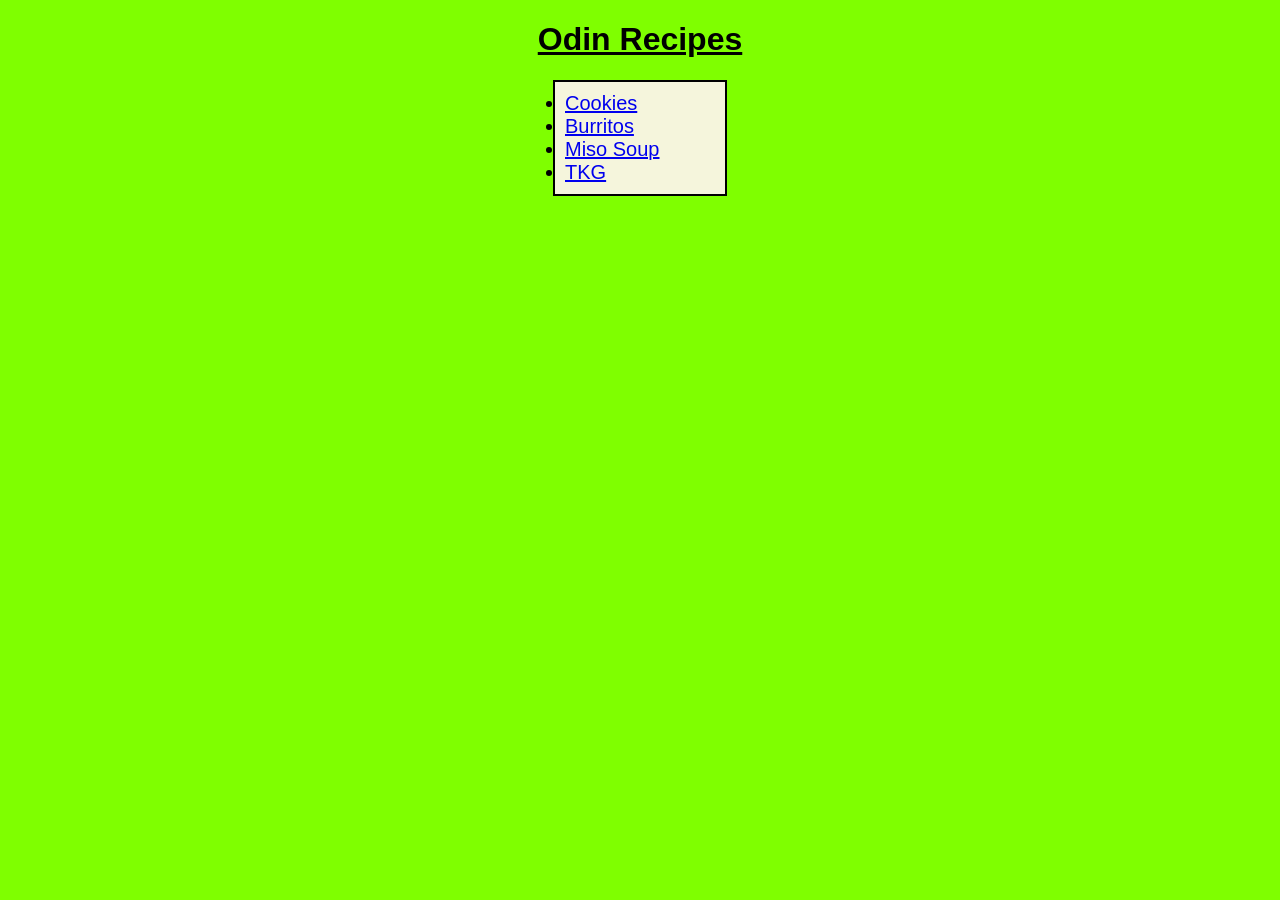
<file: index.html>
<!DOCTYPE html>
<html lang="en">
<head>
    <meta charset="UTF-8">
    <meta name="viewport" content="width=device-width, initial-scale=1.0">
    <title>Odin Recipes</title>
    <link rel="stylesheet" href="styles.css">
</head>
<body id="home">
    <h1>Odin Recipes</h1>
    <ul class="ulist">
        <li><a href="recipes/cookies.html">Cookies</a></li>
        <li><a href="recipes/burritos.html">Burritos</a></li>
        <li><a href="recipes/miso_soup.html">Miso Soup</a></li>
        <li><a href="recipes/tkg.html">TKG</a></li>
    </ul>
</body>
</html>
</file>
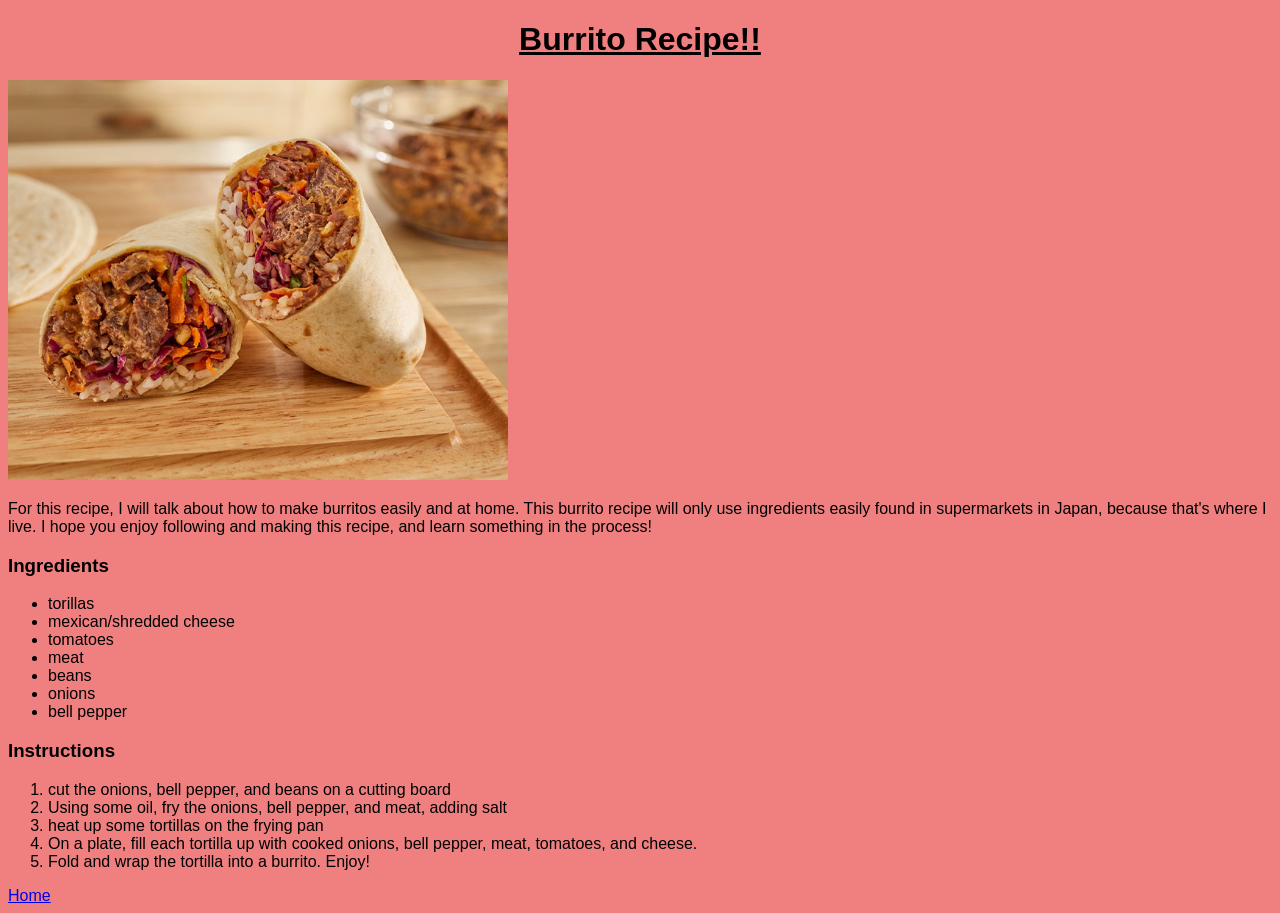
<file: recipes/burritos.html>
<!DOCTYPE html>
<html lang="en">
<head>
    <meta charset="UTF-8">
    <meta name="viewport" content="width=device-width, initial-scale=1.0">
    <title>Burrito Recipe</title>
     <link rel="stylesheet" href="../styles.css">
</head>
<body id="burritos">
    <h1>Burrito Recipe!!</h1>
    <img src="../images/burritos.jpg" width="500" alt="image of some burritos"/>

    <p>
        For this recipe, I will talk about how to make burritos easily and at home. This burrito 
        recipe will only use ingredients easily found in supermarkets in Japan, because that's where I live. 
        I hope you enjoy following and making this recipe, and learn something in the process!
    </p>
    <h3>Ingredients</h3>
    <ul>
        <li>torillas</li>
        <li>mexican/shredded cheese</li>
        <li>tomatoes</li>
        <li>meat</li>
        <li>beans</li>
        <li>onions</li>
        <li>bell pepper</li>
    </ul>

    <h3>Instructions</h3>
    <ol>
        <li>cut the onions, bell pepper, and beans on a cutting board</li>
        <li>Using some oil, fry the onions, bell pepper, and meat, adding salt</li>
        <li>heat up some tortillas on the frying pan</li>
        <li>On a plate, fill each tortilla up with cooked onions, bell pepper, meat, tomatoes, and cheese.  </li>
        <li>Fold and wrap the tortilla into a burrito. Enjoy!</li>
    </ol>

     <a href="../index.html">Home</a>
</body>
</html>
</file>
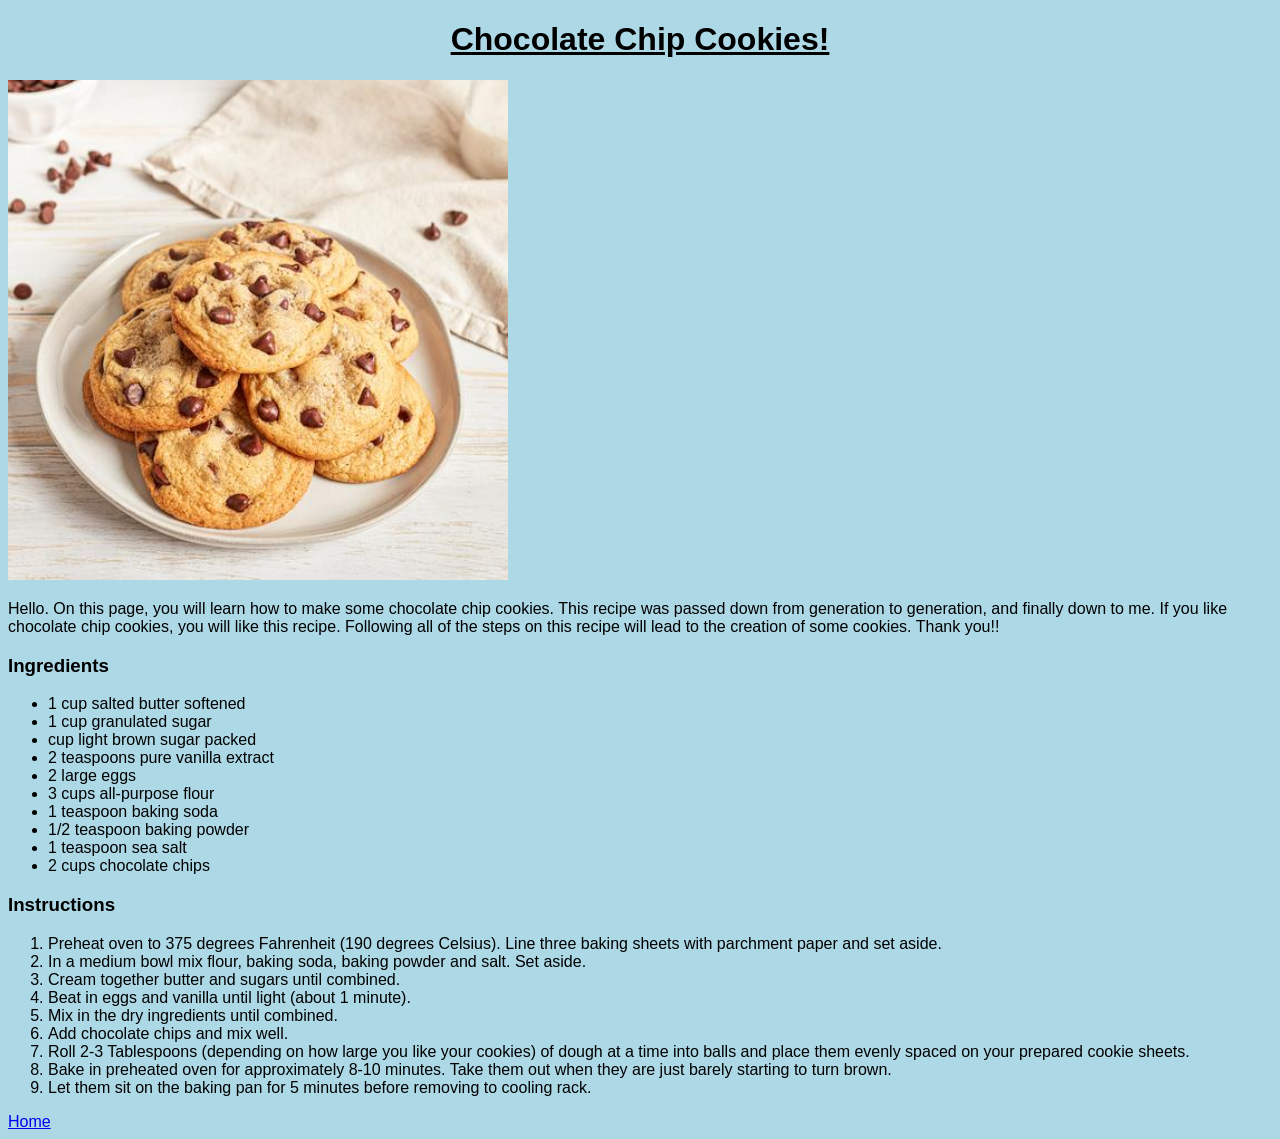
<file: recipes/cookies.html>
<!DOCTYPE html>
<html lang="en">
<head>
    <meta charset="UTF-8">
    <meta name="viewport" content="width=device-width, initial-scale=1.0">
    <title>Cookies Recipe</title>
    <link rel="stylesheet" href="../styles.css">

</head>
<body id="cookies">
    <h1>Chocolate Chip Cookies!</h1>

      <img src='../images/cookies.jpg' width="500" alt="A plate of chocolate chip cookies"/>

      <p>Hello. On this page, you will learn how to make some chocolate chip cookies.
        This recipe was passed down from generation to generation, and finally down to me.
        If you like chocolate chip cookies, you will like this recipe. Following all of the 
        steps on this recipe will lead to the creation of some cookies. Thank you!!
      </p>
      <h3>Ingredients</h3>
      <ul>
        <li>1 cup salted butter softened</li>
        <li>1 cup granulated sugar</li>
        <li> cup light brown sugar packed</li>
        <li>2 teaspoons pure vanilla extract</li>
        <li>2 large eggs</li>
        <li>3 cups all-purpose flour</li>
        <li>1 teaspoon baking soda</li>
        <li>1/2 teaspoon baking powder</li>
        <li>1 teaspoon sea salt</li>
        <li>2 cups chocolate chips</li>
      </ul>
      <h3>Instructions</h3>
    <ol>
        <li>Preheat oven to 375 degrees Fahrenheit (190 degrees Celsius). Line three baking sheets with parchment paper and set aside.</li>
        <li>In a medium bowl mix flour, baking soda, baking powder and salt. Set aside.</li>
        <li>Cream together butter and sugars until combined.</li>
        <li>Beat in eggs and vanilla until light (about 1 minute).</li>
        <li>Mix in the dry ingredients until combined.</li>
        <li>Add chocolate chips and mix well.</li>
        <li>Roll 2-3 Tablespoons (depending on how large you like your cookies) of dough at a time into balls and place them evenly spaced on your prepared cookie sheets.</li>
        <li>Bake in preheated oven for approximately 8-10 minutes. Take them out when they are just barely starting to turn brown.</li>
        <li>Let them sit on the baking pan for 5 minutes before removing to cooling rack.</li>
        
        




    </ol>


       <a href="../index.html">Home</a>
</body>
</html>
</file>
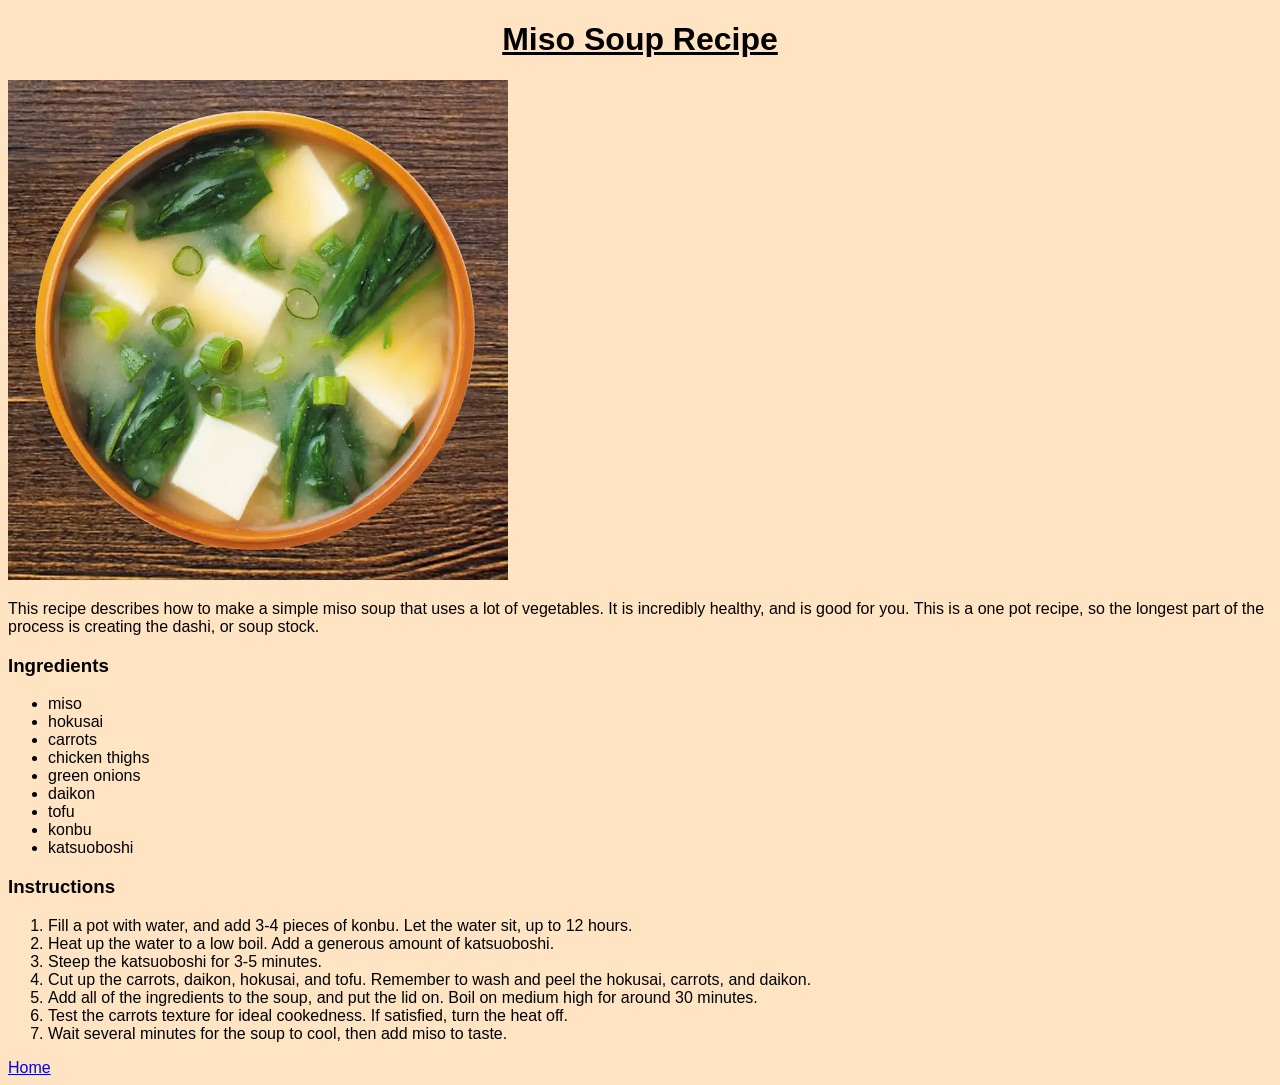
<file: recipes/miso_soup.html>
<!DOCTYPE html>
<html lang="en">
<head>
    <meta charset="UTF-8">
    <meta name="viewport" content="width=device-width, initial-scale=1.0">
    <title>Miso Soup Recipe</title>
    <link rel="stylesheet" href="../styles.css">
</head>
<body id="miso">
    <h1>Miso Soup Recipe</h1>
    
     <img src="../images/miso_soup.jpg" width="500" alt="image of miso soup"/>

     <p>
        This recipe describes how to make a simple miso soup that uses a lot of vegetables. 
        It is incredibly healthy, and is good for you. This is a one pot recipe, so the longest 
        part of the process is creating the dashi, or soup stock.
    </p>
    <h3>Ingredients</h3>
    <ul>
        <li>miso</li>
        <li>hokusai</li>
        <li>carrots</li>
        <li>chicken thighs</li>
        <li>green onions</li>
        <li>daikon</li>
        <li>tofu</li>
        <li>konbu</li>
        <li>katsuoboshi</li>
        
    </ul>

    <h3>Instructions</h3>
    <ol>
        <li>Fill a pot with water, and add 3-4 pieces of konbu. Let the water sit, up to 12 hours.</li>
        <li>Heat up the water to a low boil. Add a generous amount of katsuoboshi.</li>
        <li>Steep the katsuoboshi for 3-5 minutes.</li>
        <li>Cut up the carrots, daikon, hokusai, and tofu. Remember to wash and peel the hokusai, carrots, and daikon.</li>
        <li>Add all of the ingredients to the soup, and put the lid on. Boil on medium high for around 30 minutes.</li>
        <li>Test the carrots texture for ideal cookedness. If satisfied, turn the heat off.</li>
        <li>Wait several minutes for the soup to cool, then add miso to taste.</li>
    </ol>


     <a href="../index.html">Home</a>
</body>
</html>
</file>
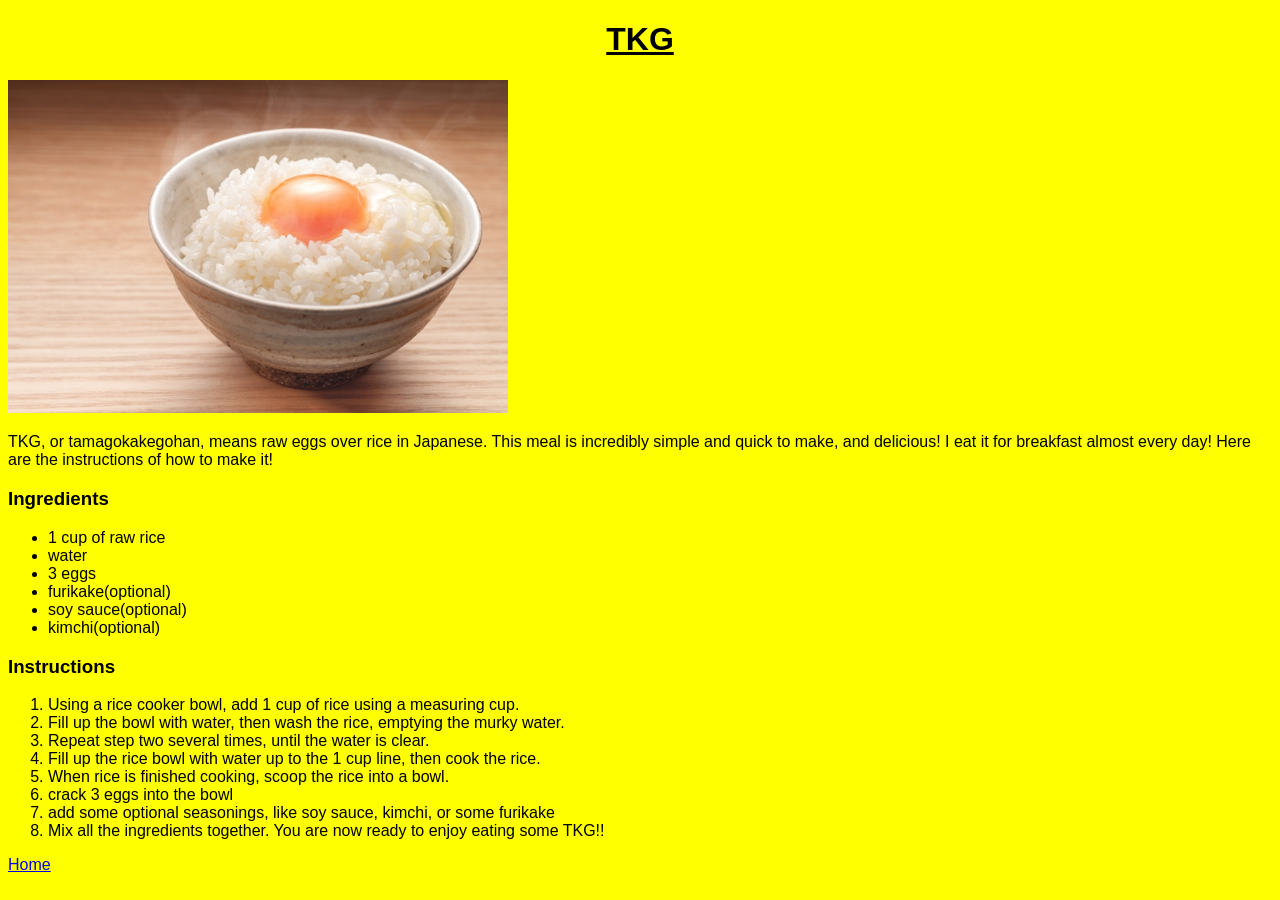
<file: recipes/tkg.html>
<!DOCTYPE html>
<html lang="en">
<head>
    <meta charset="UTF-8">
    <meta name="viewport" content="width=device-width, initial-scale=1.0">
    <title>TKG Recipe</title>
    <link rel="stylesheet" href="../styles.css">
</head>
<body id="tkg">
    <h1>TKG</h1>
    
     <img src="../images/tkg.jpg" width="500" alt="image of a bowl of tkg"/>

    <p>
        TKG, or tamagokakegohan, means raw eggs over rice in Japanese. This meal is 
        incredibly simple and quick to make, and delicious! I eat it for breakfast almost
         every day! Here are the instructions of how to make it!
    </p>

     <h3>Ingredients</h3>
    <ul>
        <li>1 cup of raw rice</li>
        <li>water</li>
        <li>3 eggs</li>
        <li>furikake(optional)</li>
        <li>soy sauce(optional)</li>
        <li>kimchi(optional)</li>
    </ul>

    <h3>Instructions</h3>
    <ol>
        <li>Using a rice cooker bowl, add 1 cup of rice using a measuring cup.</li>
        <li>Fill up the bowl with water, then wash the rice, emptying the murky water.</li>
        <li>Repeat step two several times, until the water is clear. </li>
        <li>Fill up the rice bowl with water up to the 1 cup line, then cook the rice.</li>
        <li>When rice is finished cooking, scoop the rice into a bowl.</li>
        <li>crack 3 eggs into the bowl</li>
        <li>add some optional seasonings, like soy sauce, kimchi, or some furikake</li>
        <li>Mix all the ingredients together. You are now ready to enjoy eating some TKG!!</li>
    </ol>




     <a href="../index.html">Home</a>
</body>
</html>
</file>
<file: styles.css>
body{
    font-family:Verdana, Geneva, Tahoma, sans-serif;
}
#home{
    background-color: chartreuse;
    /* font-family:Arial, Helvetica, sans-serif; */
}
#cookies{
    background-color: lightblue;
}
#miso{
    background-color:bisque;
}
#tkg{
    background-color: yellow;
}
#burritos{
    background-color: lightcoral;
}
h1{
    text-align: center;
    text-decoration: underline;
}

.ulist{
    font-size: 20px;
    /* text-align: center; */
    background-color:beige;
    border: 2px solid black;
    padding: 10px;
    width: 150px;
    margin: 0 auto;

}
</file>
